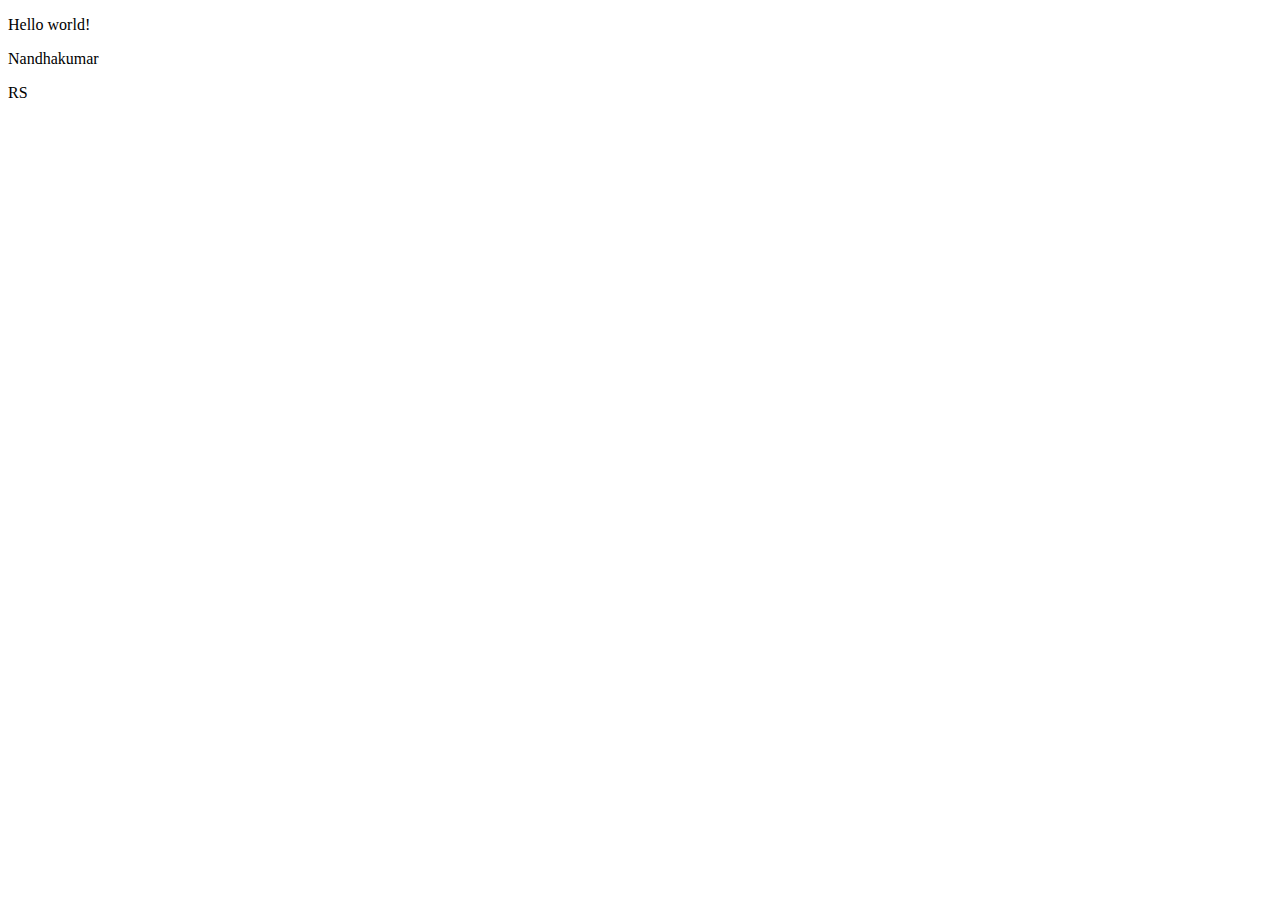
<file: 08.12/index.html>
<!DOCTYPE html>
<html lang="en">
<head>
    <meta charset="UTF-8">
    <meta http-equiv="X-UA-Compatible" content="IE=edge">
    <meta name="viewport" content="width=device-width, initial-scale=1.0">
    <title>Document</title>
</head>
<body>
    <div id="root">
        <p class="para"></p>
        <p class="para"></p>
        <p class="para"></p>
        <p class="para"></p>
        
    </div>
    
</body>
<script>
    console.log("hello nk");

    document.title="Nandhakumar";

    let message ="RS";
   
   
    alert(message);
    document.getElementsByClassName("para")[0].innerHTML="Hello world!"
    document.getElementsByClassName("para")[1].innerHTML="Nandhakumar"
    document.getElementsByClassName("para")[2].innerHTML="RS"

    let para = document.getElementsByClassName("para")[0].innerHTML

    console.log(para)

    </script>
</html>
</file>
